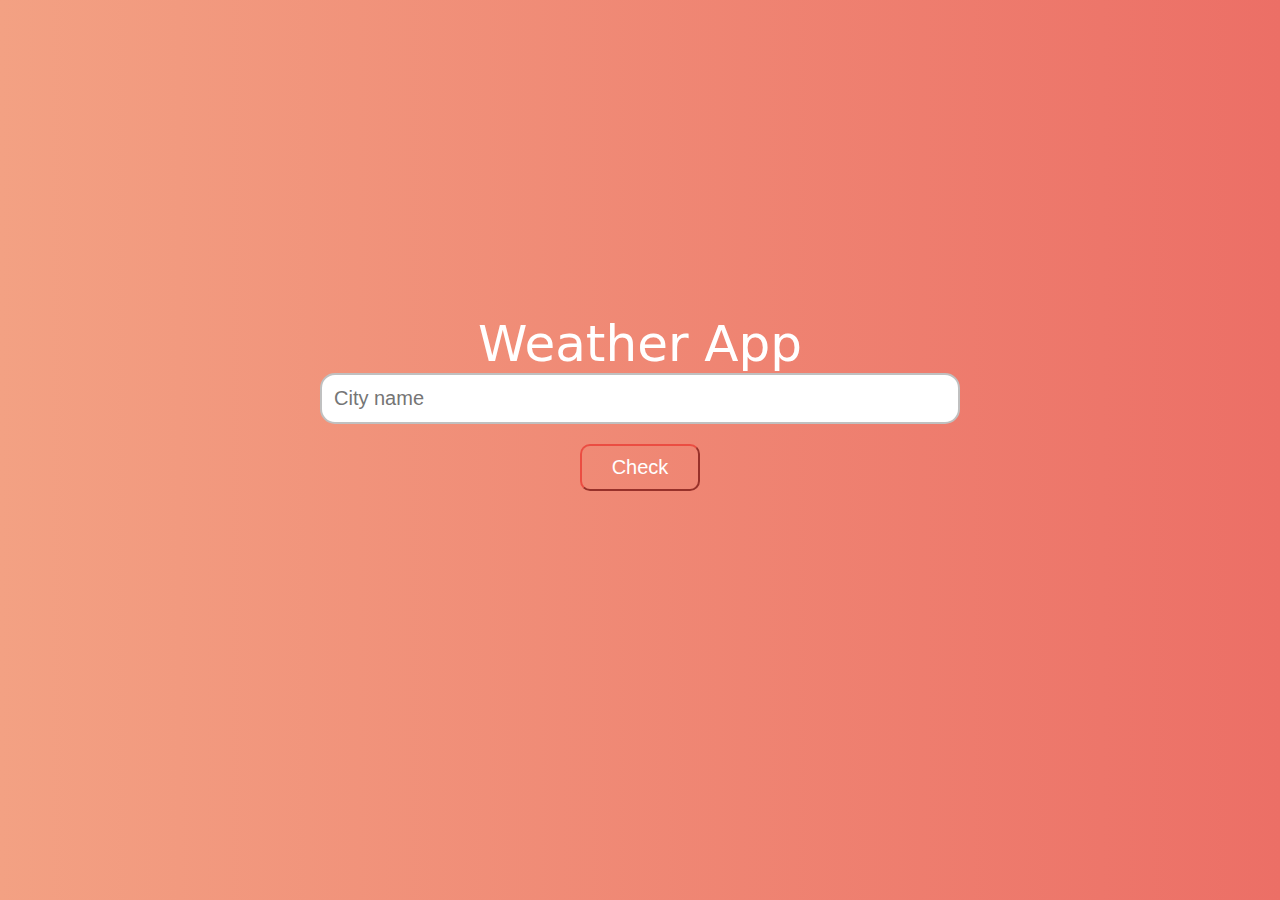
<file: index.html>
<!DOCTYPE html>
<html lang="en">
<head>
    <meta charset="UTF-8">
    <meta http-equiv="X-UA-Compatible" content="IE=edge">
    <meta name="viewport" content="width=device-width, initial-scale=1.0">
    
    <title>Weather App</title>
    <link rel="stylesheet" href="style.css">

</head>
<body>

    <div class="container">

        <h1>Weather App</h1>

        <!-- Search bar -->
        <input type="search" id="search" placeholder="City name" list="datalist">
        <datalist id="datalist"></datalist>

        <!-- Search Button -->
        <button type="submit">Check</button>

        <!-- Loading Message -->
        <p id="message" class="hide">Loading...</p>


    </div>

    <script src="index.js"></script>
    
</body>
</html>
</file>
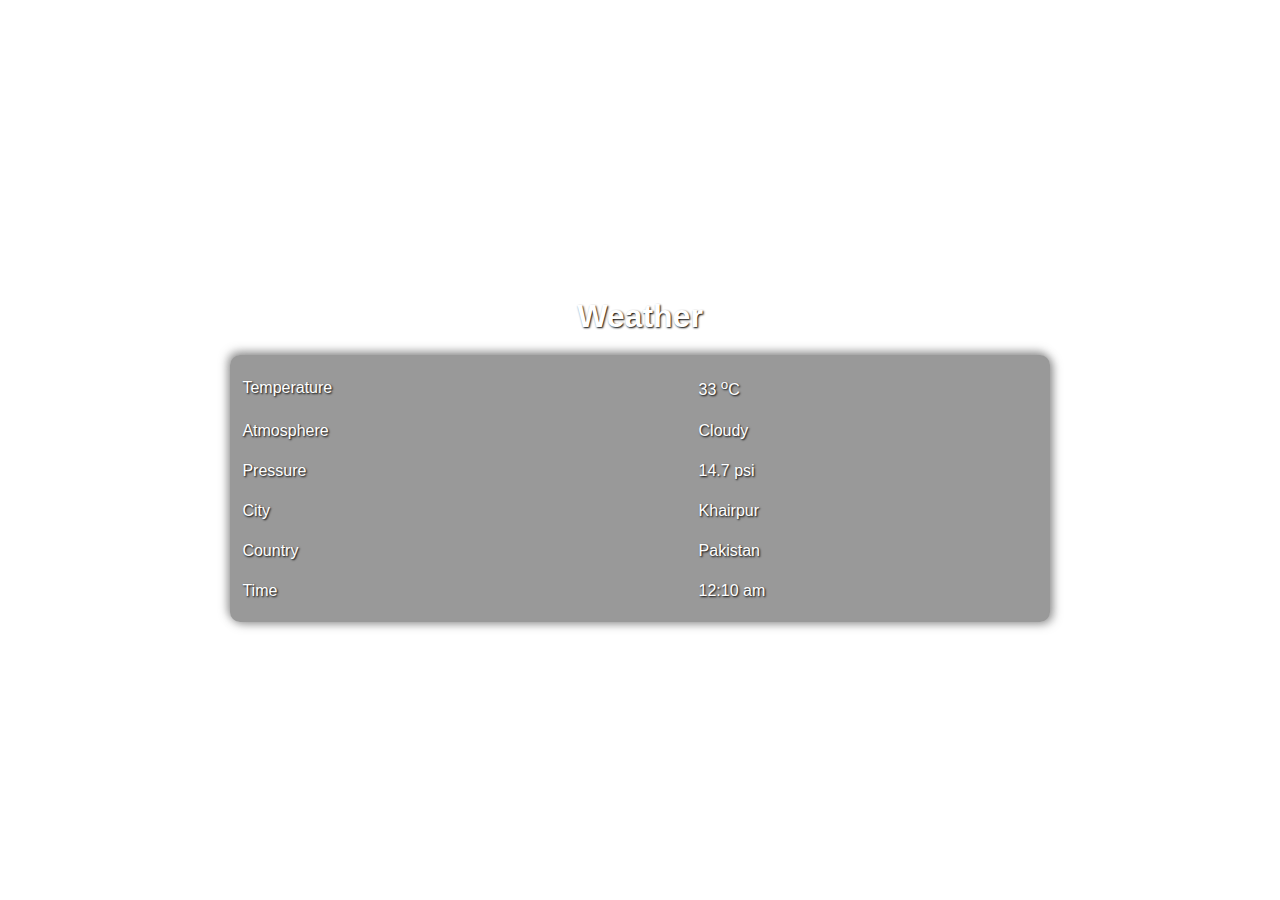
<file: weather.html>
<!DOCTYPE html>
<html lang="en">
<head>
    <meta charset="UTF-8">
    <meta http-equiv="X-UA-Compatible" content="IE=edge">
    <meta name="viewport" content="width=device-width, initial-scale=1.0">
    
    <title>Weather App</title>
    <link rel="stylesheet" href="weather.css">

</head>
<body class="night-background">

<div class="outer">
    <div class="inner">
        
        <!-- Heading -->
        <h1>Weather</h1>

        <table>
            <!-- Tempterure -->
            <tr>
                <td>Temperature</td>
                <td id="temperature">33 <sup>o</sup>C</td>
            </tr>

            <!-- Atmosphere -->
            <tr>
                <td>Atmosphere</td>
                <td id="atmosphere">Cloudy</td>
            </tr>

            <!-- Pressure -->
            <tr>
                <td>Pressure</td>
                <td id="pressure">14.7 psi</td>
            </tr>

            <!-- City -->
            <tr>
                <td>City</td>
                <td id="city">Khairpur</td>
            </tr>

            <!-- Country -->
            <tr>
                <td>Country</td>
                <td id="country">Pakistan</td>
            </tr>

            <!-- Time -->
            <tr>
                <td>Time</td>
                <td id="time">12:10 am</td>
            </tr>
        </table>
    </div>
</div>

    <script src="weather.js"></script>

</body>
</html>
</file>
<file: style.css>
* {
    margin: 0;
    padding: 0;
    font-family: tahoma, 'Gill Sans', 'Gill Sans MT', Calibri, 'Trebuchet MS', sans-serif;
    font-size: 20px;
}

body {
    background-image: linear-gradient(to right, #F3A183, #EC6F66);
    color: white;
}

.container {
    display: flex;
    flex-direction: column;
    justify-content: center;
    align-items: center;
    height: 100vh;
}

h1 {
    font-size: 50px;
    font-family: 'Bauhaus 93', system-ui, -apple-system, BlinkMacSystemFont, 'Segoe UI', Roboto, Oxygen, Ubuntu, Cantarell, 'Open Sans', 'Helvetica Neue', sans-serif;
    font-weight: normal;
}

input {
    width: 50%;
    padding: 12px;
    border-radius: 15px;
    border: 2px solid silver;
    outline: none;
}

button {
    margin: 20px;
    padding: 10px 30px 10px 30px;
    border-radius: 10px;
    background-color: transparent;
    color: white;
    border-color: #eb4d42;
}

button:hover {
    background-color: #eb4d42;
}

button:active {
    background-color: transparent;
}

p {
    margin: 20px;
    font-size: 30px;
    color: white;
}

.hide {
    visibility: hidden;
}

@media (max-width: 800px) {
    input {
        width: 80%;
        padding: 10px;
    }

    h1 {
        font-size: 25px;
    }
}
</file>
<file: weather.css>
* {
    margin: 0;
    padding: 0;
    font-family: 'Jetbrains Mono', 'Segoe UI', Geneva, Verdana, sans-serif;
    color: white;

    text-shadow: 1px 1px 2px black;
}

body {
    background-size: cover;
}

.morning-background {
    background-image: url("images/morning.jpg");
}

.day-background {
    background-image: url("images/day.jpg");
}

.night-background {
    background-image: url("images/night.jpg");
}

.outer, .inner {
    display: flex;
    flex-direction: column;
    justify-content: center;
    align-items: center;
}

.outer {
    height: 100vh;
}

.inner {
    width: 80%;
}

h1 {
    margin: 20px;
}

table, tr, td {
    padding: 10px 5px;
}

table {
    width: 80%;
    border-radius: 10px;
    box-shadow: 3px 2px 10px rgba(128, 128, 128, 0.767),
                -2px -3px 10px rgba(128, 128, 128, 0.801);
    background-color: rgba(0, 0, 0, 0.4);
}
</file>
